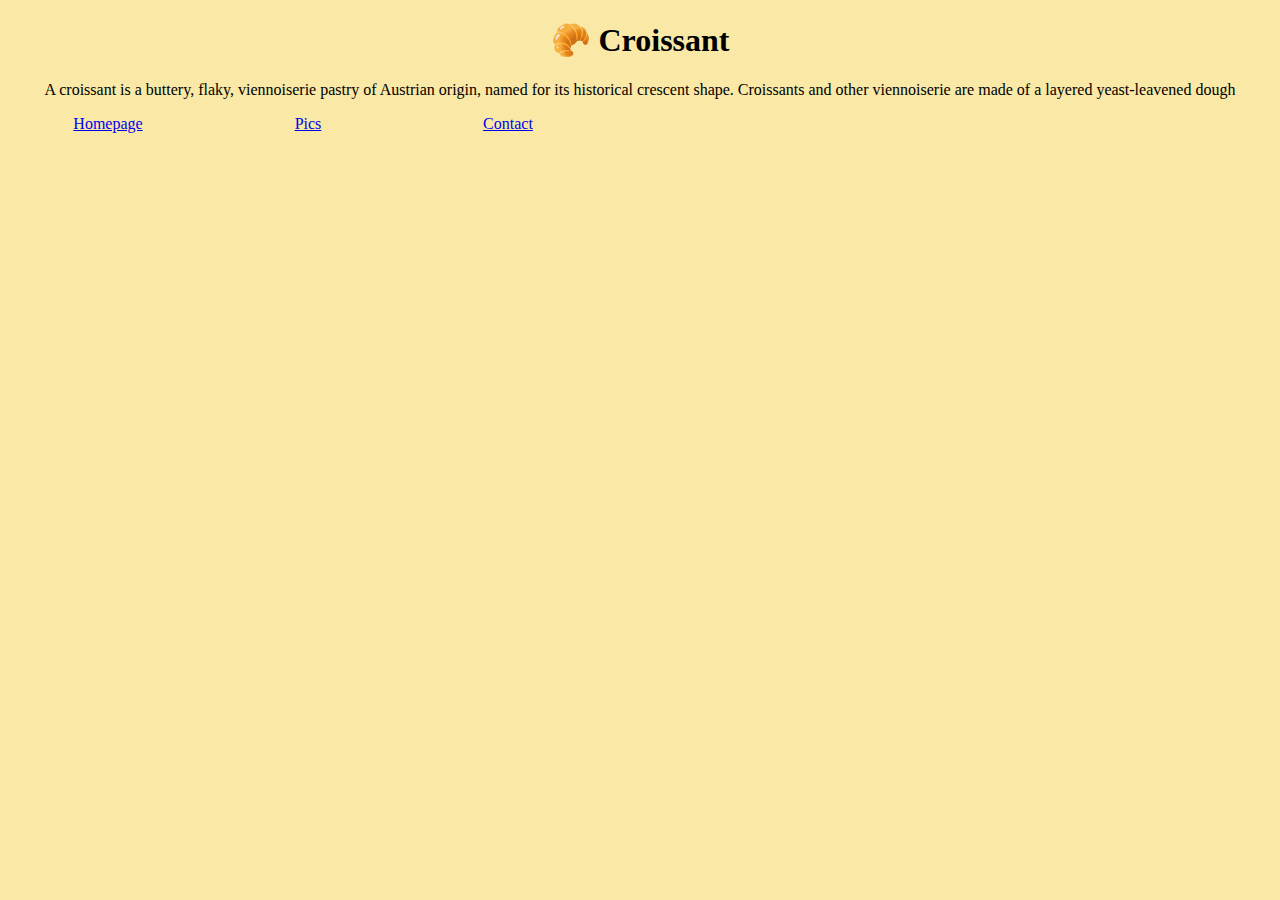
<file: index.html>
<!DOCTYPE html>
<html lang="en">
  <head>
    <meta charset="UTF-8" />
    <meta http-equiv="X-UA-Compatible" content="IE=edge" />
    <meta
      name="Store Croissant for every Taste"
      content="This is the first store dedicated to croissants, here you will find the one that fits your Taste."
    />

    <link
      rel="stylesheet"
      href="/css/styles.css"
      rel="stylesheet"
      type="text/css"
    />

    <title>Croissant for every Taste - Store</title>
  </head>
  <body>
    <h1>🥐 Croissant</h1>

    <p>
      A croissant is a buttery, flaky, viennoiserie pastry of Austrian origin,
      named for its historical crescent shape. Croissants and other viennoiserie
      are made of a layered yeast-leavened dough
    </p>

    <div class="menu">
      <a href="/" title="Go back to the Homepage">Homepage</a>
      <a href="/pics.html" title="Take a look over the croissants Pictures"
        >Pics</a
      >
      <a href="/contact.html" title="Contact our Client Service Team"
        >Contact</a
      >
    </div>
  </body>
</html>
</file>
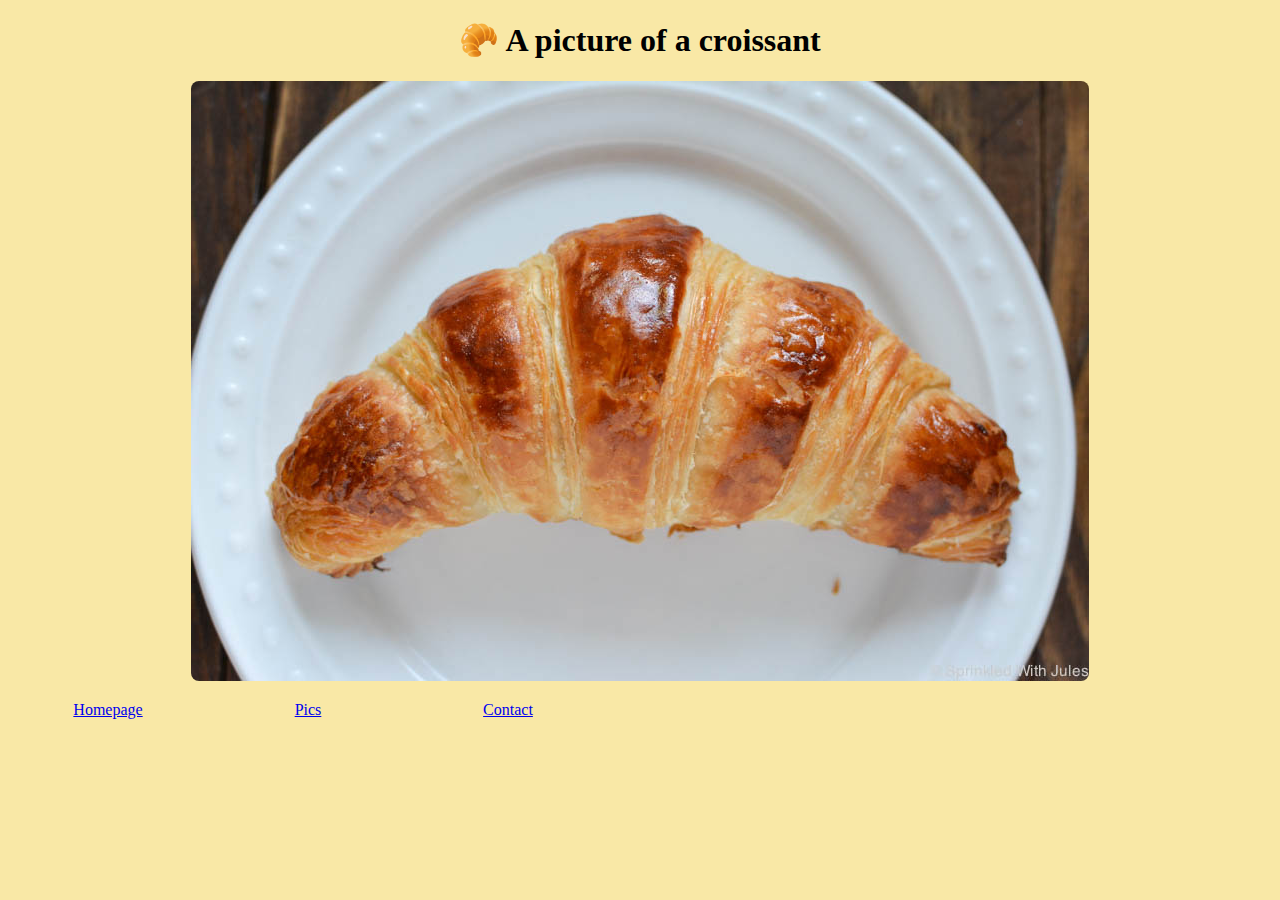
<file: pics.html>
<!DOCTYPE html>
<html lang="en">
  <head>
    <meta charset="UTF-8" />
    <meta http-equiv="X-UA-Compatible" content="IE=edge" />
    <meta
      name="Croissants product pictures"
      content="First store dedicated to croissants, here you will find the one that fits your Taste with a lot of pictures of our products."
    />

    <link
      rel="stylesheet"
      href="/css/styles.css"
      rel="stylesheet"
      type="text/css"
    />

    <title>Croissant Products Pics</title>
  </head>
  <body>
    <h1>🥐 A picture of a croissant</h1>

    <img
      src="/images/croissant.jpg"
      alt="the original croissant, our best sell product, made by our French pastry chef"
    />

    <div class="menu">
      <a href="/" title="Go back to the Homepage">Homepage</a>
      <a href="/pics.html" title="Take a look over the croissants Pictures"
        >Pics</a
      >
      <a href="/contact.html" title="Contact our Client Service Team"
        >Contact</a
      >
    </div>
  </body>
</html>
</file>
<file: css/styles.css>
body {
  background: #f9e8a6;
}

h1,
p {
  text-align: center;
}

img {
  max-width: 100%;
  border-radius: 8px;
  display: block;
  margin: 20px auto;
}

.menu {
  color: green;
  display: grid;
  grid-template-columns: 200px 200px 200px;
  text-align: center;
}
</file>
